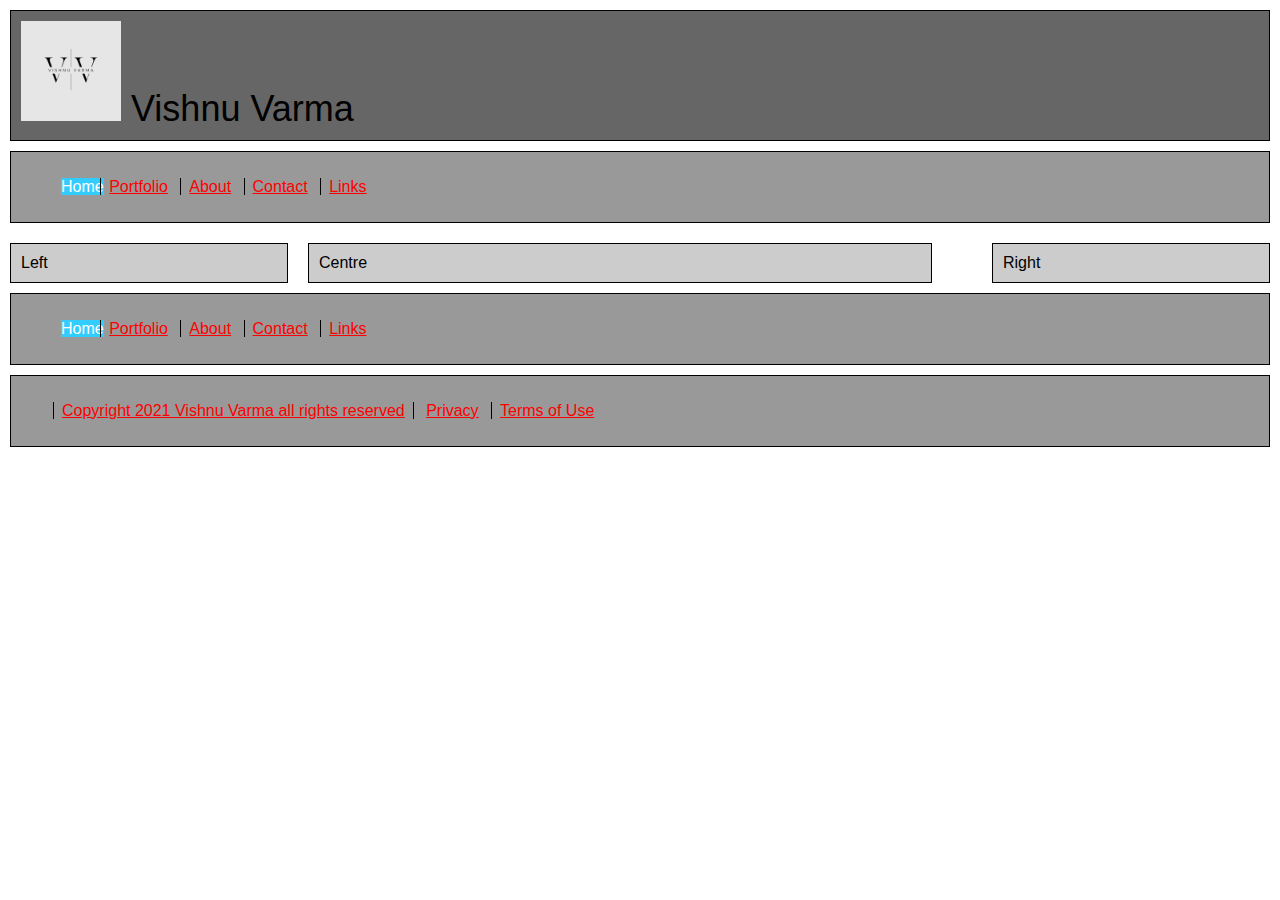
<file: index.html>
<!DOCTYPE HTML>
<html lang=”en”>
<head>
	<title>Vishnu Varma's Web site</title>
	<link href= "styles/styles.css" rel="stylesheet" type="text/css" />

</head>
<body>

	<div class="box"><span class="logo"><img src= "images/logo.gif" alt= "logo" height="100px" width="100px" /> Vishnu Varma </span></div>
    
	<div class="nav">
    	<ul id="navlist"> 
			<span class="deadnav">Home</span>
			<li><a href="portfolio.html">Portfolio</a></li> 
			<li><a href="about.html">About</a></li> 
			<li><a href="contact.html">Contact</a></li> 
			<li><a href="links.html">Links</a></li> 
		</ul>
	</div>
    <div class="left">Left</div>
	<div class="centre">Centre</div>
	<div class="right">Right</div>

	<div class="lower_nav">
    	<ul id="navlist"> 
        	<span class="deadnav">Home</span>
			<li><a href="portfolio.html">Portfolio</a></li> 
			<li><a href="about.html">About</a></li> 
			<li><a href="contact.html">Contact</a></li> 
			<li><a href="links.html">Links</a></li>
		</ul> 
	</div>

<div class="legal"> <ul id="navlist"> <li><a href="copyright.html">Copyright 2021 Vishnu Varma all rights reserved</a></li><li> <a href="privacy.html">Privacy</a></li> <li><a href="terms.html">Terms of Use</a></li></ul></div>

</body>
</html>
</file>
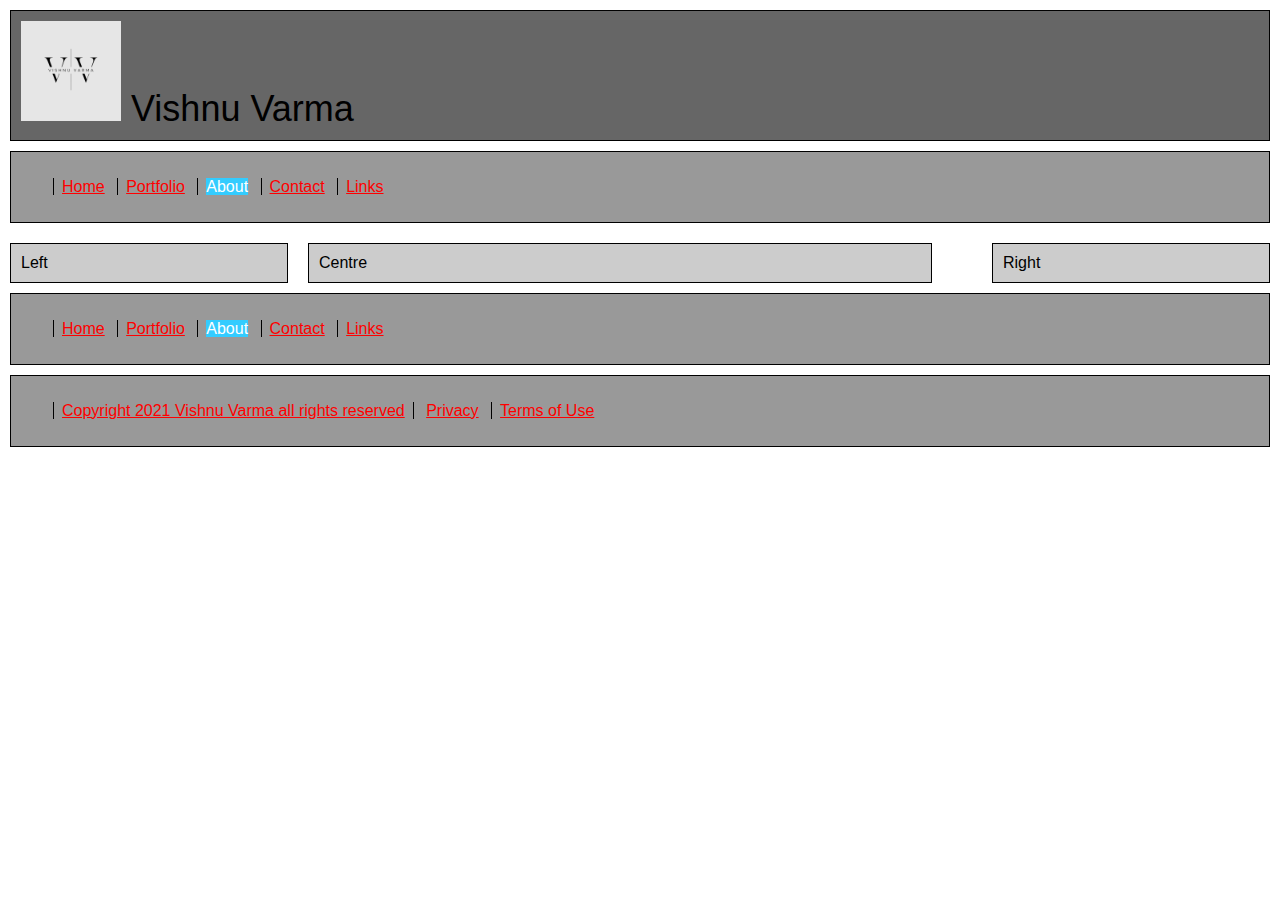
<file: about.html>
<!DOCTYPE HTML>
<html lang=”en”>
<head>
	<title>Vishnu Varma's Web site</title>
	<link href= "styles/styles.css" rel="stylesheet" type="text/css" />

</head>
<body>

	<div class="box"><span class="logo"><img src= "images/logo.gif" alt= "logo" height="100px" width="100px" /> Vishnu Varma </span></div>
        
	<div class="nav">
    	<ul id="navlist"> 
			<li><a href="index.html">Home</a></li>
			<li><a href="portfolio.html">Portfolio</a></li> 
			<li><span class="deadnav">About</span></li> 
			<li><a href="contact.html">Contact</a></li> 
			<li><a href="links.html">Links</a></li> 
		</ul>
	</div>
    <div class="left">Left</div>
	<div class="centre">Centre</div>
	<div class="right">Right</div>

	<div class="lower_nav">
    	<ul id="navlist"> 
        	<li><a href="index.html">Home</a></li>
			<li><a href="portfolio.html">Portfolio</a></li> 
			<li><span class="deadnav">About</span></li> 
			<li><a href="contact.html">Contact</a></li> 
			<li><a href="links.html">Links</a></li> 
		</ul> 
	</div>

<div class="legal"> <ul id="navlist"> <li><a href="copyright.html">Copyright 2021 Vishnu Varma all rights reserved</a></li><li> <a href="privacy.html">Privacy</a></li> <li><a href="terms.html">Terms of Use</a></li></ul></div>

</body>
</html>
</file>
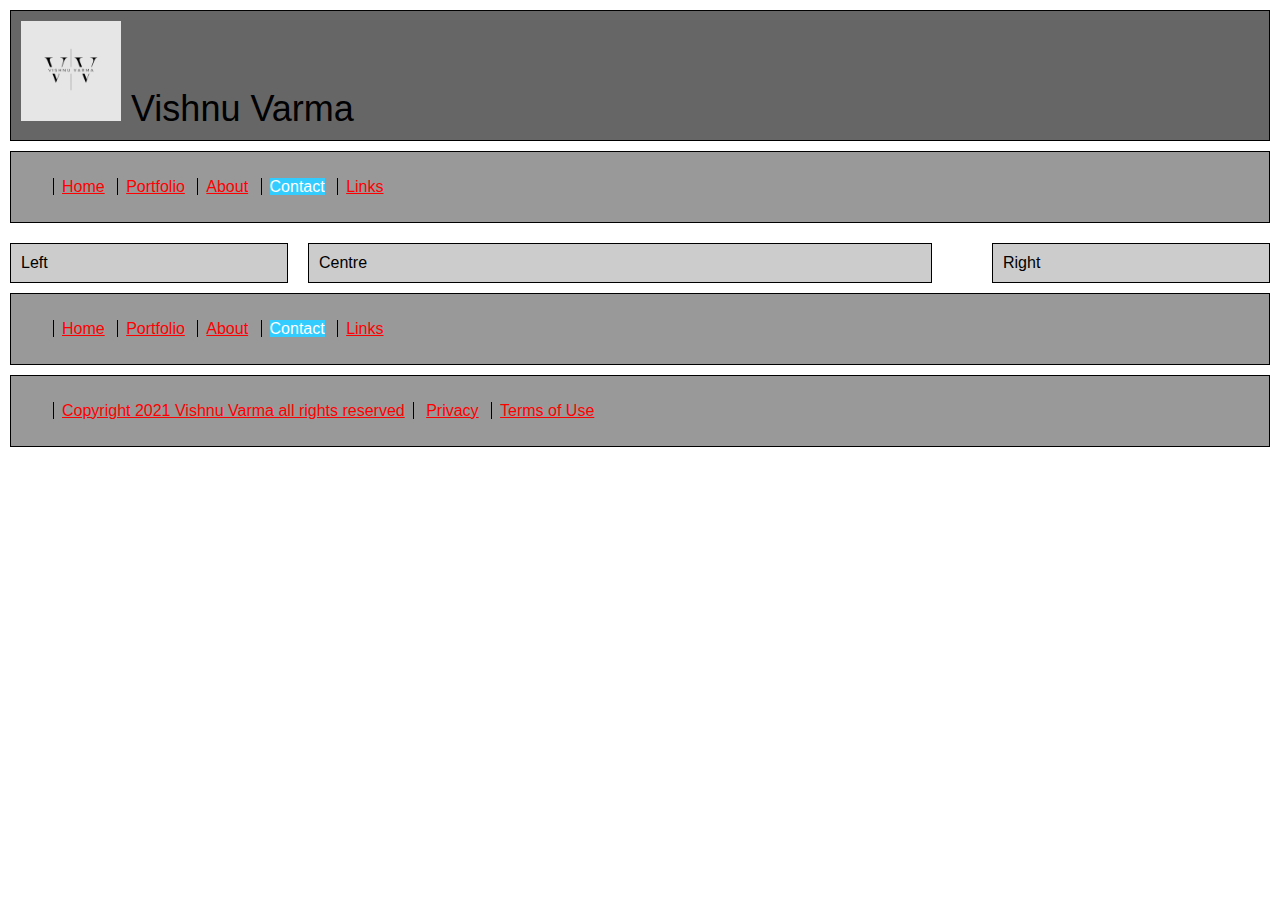
<file: contact.html>
<!DOCTYPE HTML>
<html lang=”en”>
<head>
	<title>Vishnu Varma's Web site</title>
	<link href= "styles/styles.css" rel="stylesheet" type="text/css" />

</head>
<body>

	<div class="box"><span class="logo"><img src= "images/logo.gif" alt= "logo" height="100px" width="100px" /> Vishnu Varma </span></div>
       
	<div class="nav">
    	<ul id="navlist"> 
			<li><a href="index.html">Home</a></li>
			<li><a href="portfolio.html">Portfolio</a></li> 
			<li><a href="about.html">About</a></li> 
			<li><span class="deadnav">Contact</span></li> 
			<li><a href="links.html">Links</a></li> 
		</ul>
	</div>
    <div class="left">Left</div>
	<div class="centre">Centre</div>
	<div class="right">Right</div>

	<div class="lower_nav">
    	<ul id="navlist"> 
			<li><a href="index.html">Home</a></li>
			<li><a href="portfolio.html">Portfolio</a></li> 
			<li><a href="about.html">About</a></li> 
			<li><span class="deadnav">Contact</span></li> 
			<li><a href="links.html">Links</a></li>
		</ul> 
	</div>

<div class="legal"> <ul id="navlist"> <li><a href="copyright.html">Copyright 2021 Vishnu Varma all rights reserved</a></li><li> <a href="privacy.html">Privacy</a></li> <li><a href="terms.html">Terms of Use</a></li></ul></div>

</body>
</html>
</file>
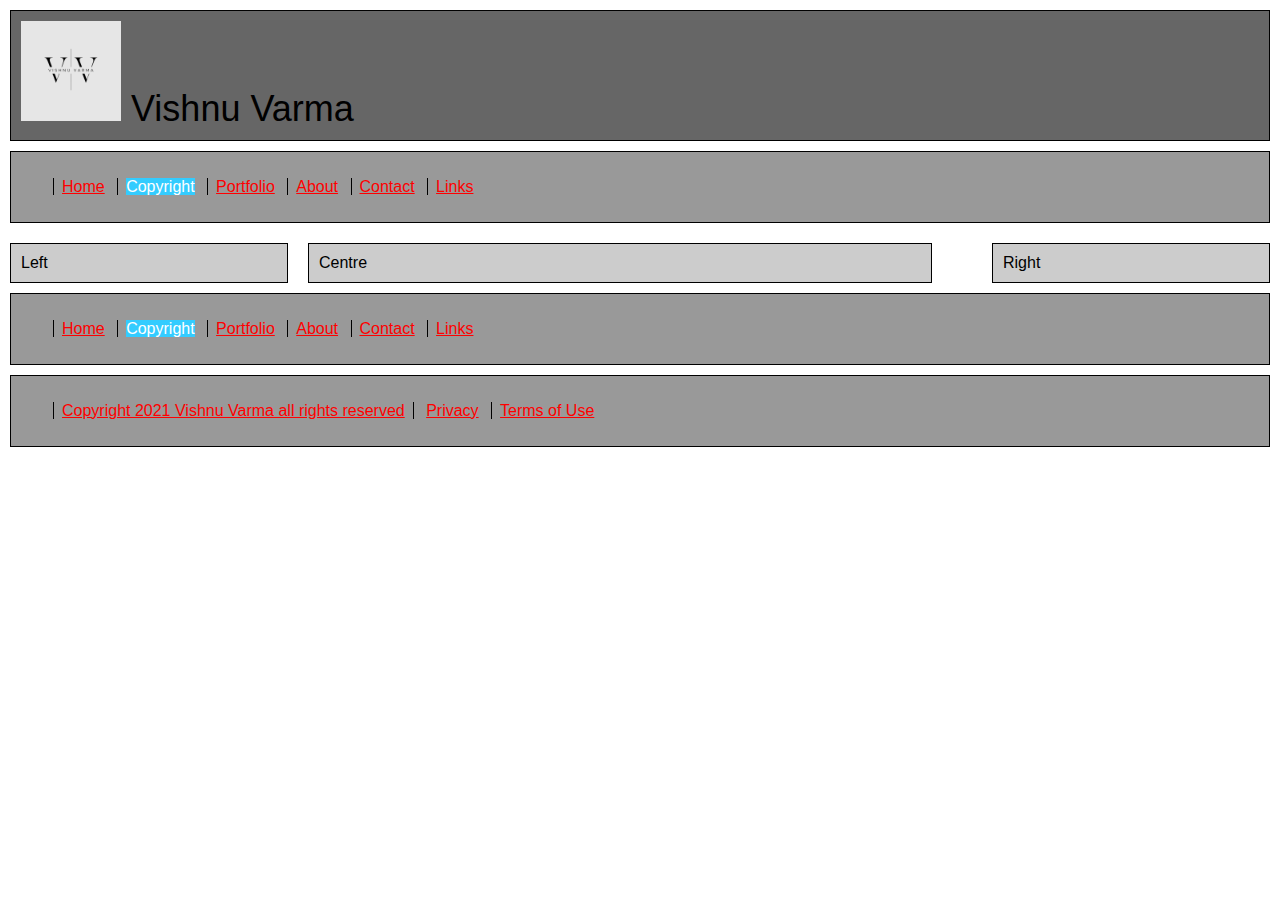
<file: copyright.html>
<!DOCTYPE HTML>
<html lang=”en”>
<head>
	<title>Vishnu Varma's Web site</title>
	<link href= "styles/styles.css" rel="stylesheet" type="text/css" />

</head>
<body>

	<div class="box"><span class="logo"><img src= "images/logo.gif" alt= "logo" height="100px" width="100px" /> Vishnu Varma </span></div>
       
	<div class="nav">
    	<ul id="navlist"> 
			<li><a href="index.html">Home</a></li>
			<li><span class="deadnav">Copyright</span></li>
			<li><a href="portfolio.html">Portfolio</a></li> 
			<li><a href="about.html">About</a></li> 
			<li><a href="contact.html">Contact</a></li> 
			<li><a href="links.html">Links</a></li> 
		</ul>
	</div>
    <div class="left">Left</div>
	<div class="centre">Centre</div>
	<div class="right">Right</div>

	<div class="lower_nav">
    	<ul id="navlist"> 
			<li><a href="index.html">Home</a></li>
			<li><span class="deadnav">Copyright</span></li>
			<li><a href="portfolio.html">Portfolio</a></li> 
			<li><a href="about.html">About</a></li> 
			<li><a href="contact.html">Contact</a></li> 
			<li><a href="links.html">Links</a></li>
		</ul> 
	</div>

<div class="legal"> <ul id="navlist"> <li><a href="copyright.html">Copyright 2021 Vishnu Varma all rights reserved</a></li><li> <a href="privacy.html">Privacy</a></li> <li><a href="terms.html">Terms of Use</a></li></ul></div>

</body>
</html>
</file>
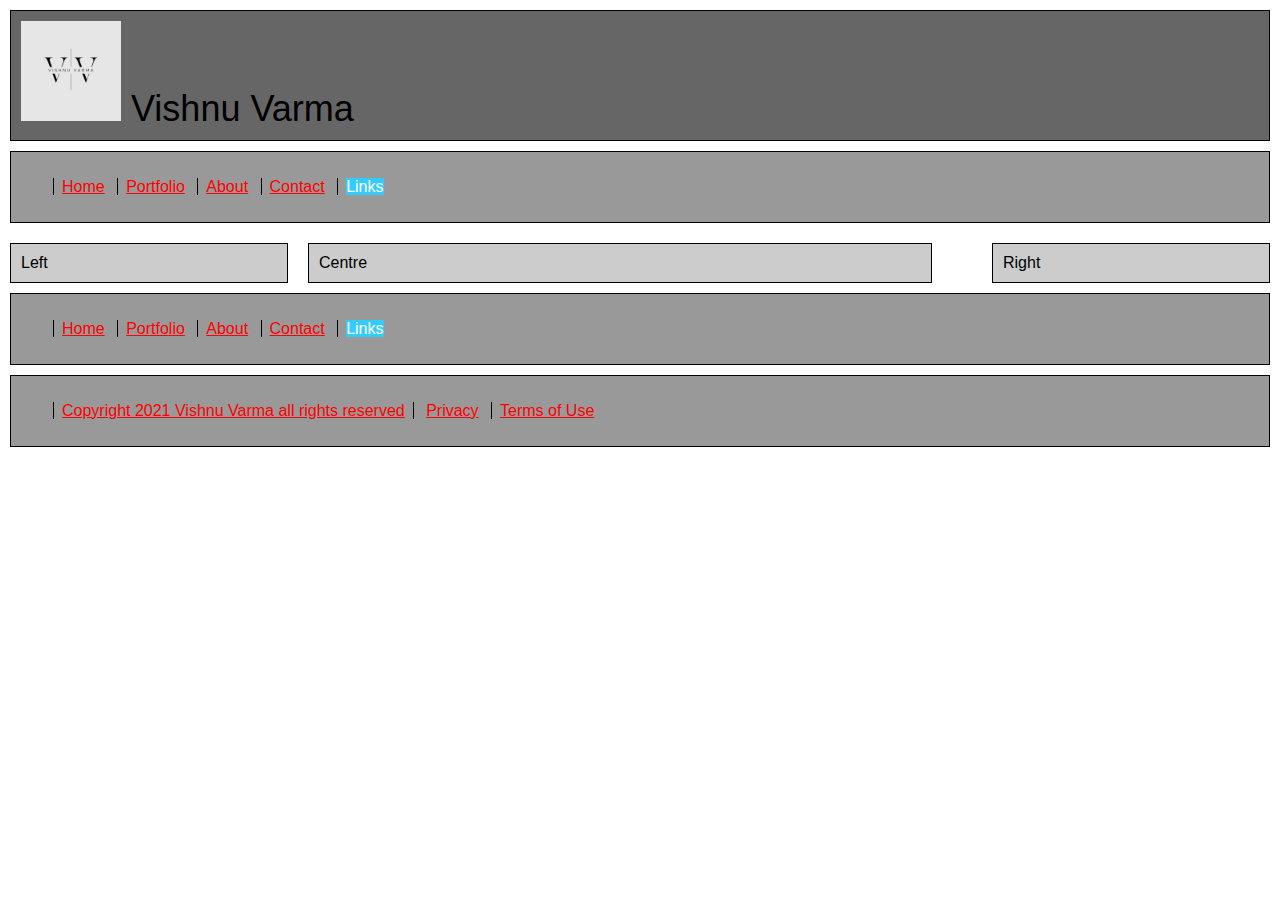
<file: links.html>
<!DOCTYPE HTML>
<html lang=”en”>
<head>
	<title>Vishnu Varma's Web site</title>
	<link href= "styles/styles.css" rel="stylesheet" type="text/css" />

</head>
<body>

	<div class="box"><span class="logo"><img src= "images/logo.gif" alt= "logo" height="100px" width="100px" /> Vishnu Varma </span></div>
       
	<div class="nav">
    	<ul id="navlist"> 
			<li><a href="index.html">Home</a></li>
			<li><a href="portfolio.html">Portfolio</a></li> 
			<li><a href="about.html">About</a></li> 
			<li><a href="contact.html">Contact</a></li> 
			<li><span class="deadnav">Links</span></li> 
		</ul>
	</div>
    <div class="left">Left</div>
	<div class="centre">Centre</div>
	<div class="right">Right</div>

	<div class="lower_nav">
    	<ul id="navlist"> 
			<li><a href="index.html">Home</a></li>
			<li><a href="portfolio.html">Portfolio</a></li> 
			<li><a href="about.html">About</a></li> 
			<li><a href="contact.html">Contact</a></li> 
			<li><span class="deadnav">Links</span></li>
		</ul> 
	</div>

<div class="legal"> <ul id="navlist"> <li><a href="copyright.html">Copyright 2021 Vishnu Varma all rights reserved</a></li><li> <a href="privacy.html">Privacy</a></li> <li><a href="terms.html">Terms of Use</a></li></ul></div>

</body>
</html>
</file>
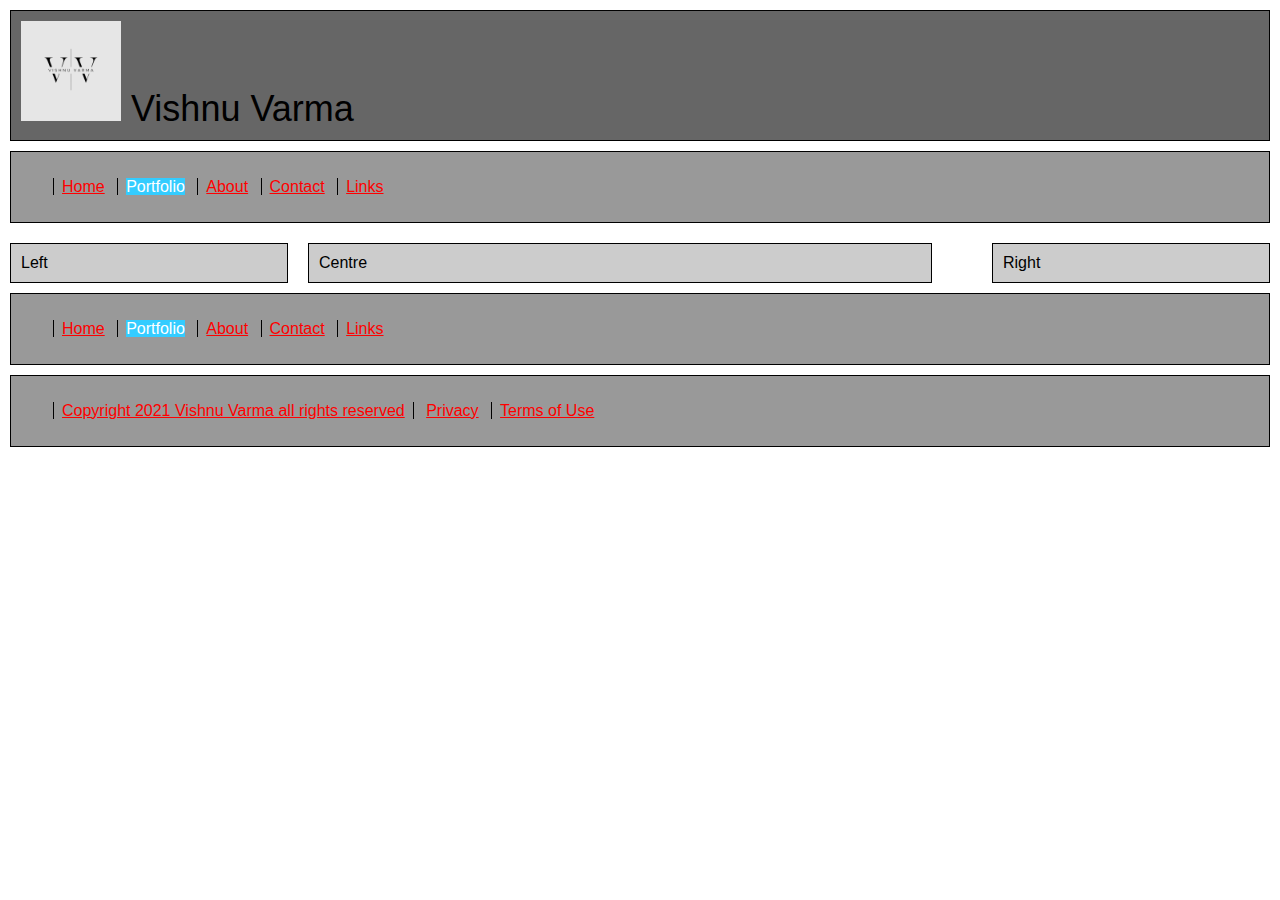
<file: portfolio.html>
<!DOCTYPE HTML>
<html lang=”en”>
<head>
	<title>Vishnu Varma's Web site</title>
	<link href= "styles/styles.css" rel="stylesheet" type="text/css" />

</head>
<body>

	<div class="box"><span class="logo"><img src= "images/logo.gif" alt= "logo" height="100px" width="100px" /> Vishnu Varma </span></div>
       
	<div class="nav">
    	<ul id="navlist"> 
			<li><a href="index.html">Home</a></li>
			<li><span class="deadnav">Portfolio</span></li> 
			<li><a href="about.html">About</a></li> 
			<li><a href="contact.html">Contact</a></li> 
			<li><a href="links.html">Links</a></li> 
		</ul>
	</div>
    <div class="left">Left</div>
	<div class="centre">Centre</div>
	<div class="right">Right</div>

	<div class="lower_nav">
    	<ul id="navlist"> 
			<li><a href="index.html">Home</a></li>
			<li><span class="deadnav">Portfolio</span></a></li> 
			<li><a href="about.html">About</a></li> 
			<li><a href="contact.html">Contact</a></li> 
			<li><a href="links.html">Links</a></li> 
		</ul> 
	</div>

<div class="legal"> <ul id="navlist"> <li><a href="copyright.html">Copyright 2021 Vishnu Varma all rights reserved</a></li><li> <a href="privacy.html">Privacy</a></li> <li><a href="terms.html">Terms of Use</a></li></ul></div>

</body>
</html>
</file>
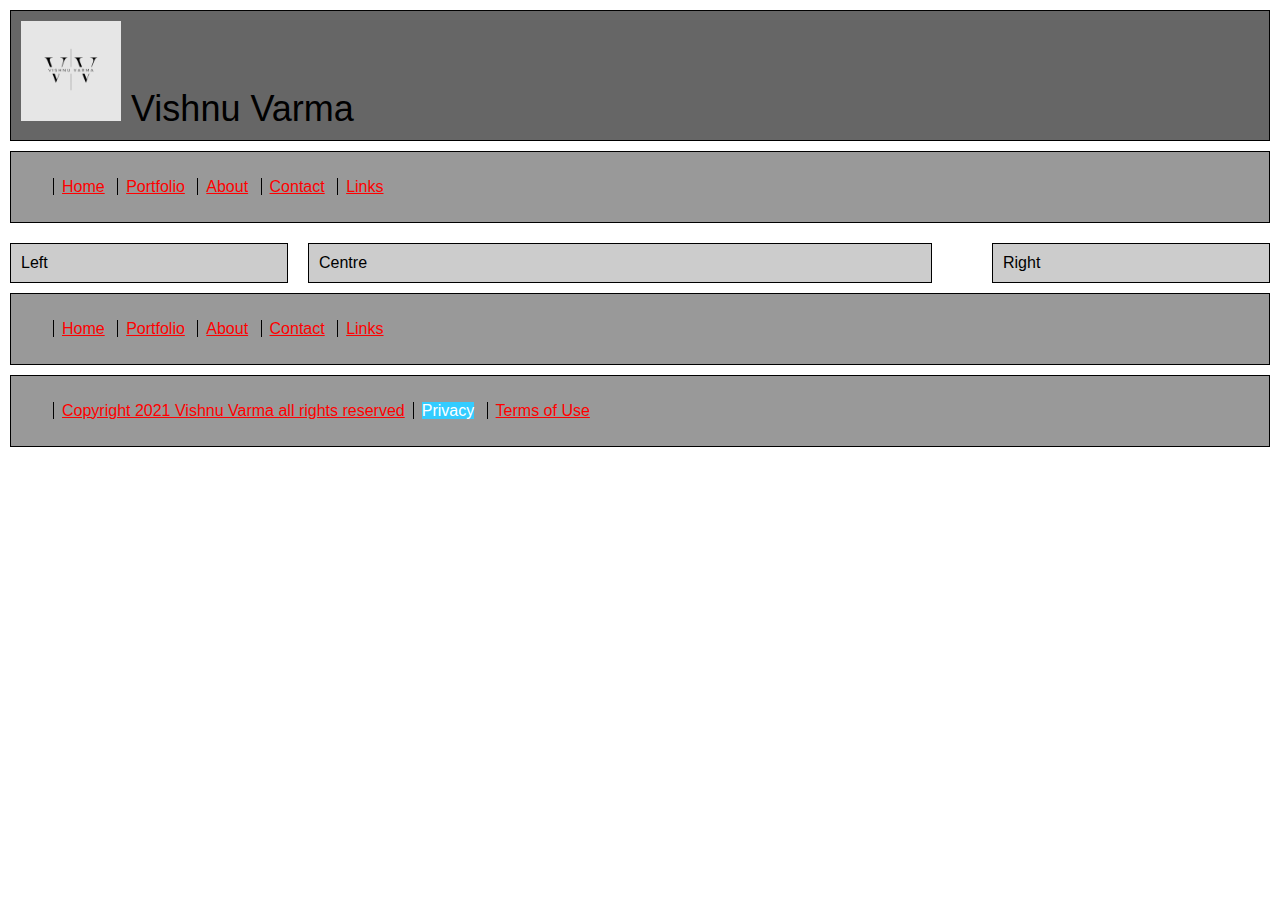
<file: privacy.html>
<!DOCTYPE HTML>
<html lang=”en”>
<head>
	<title>Vishnu Varma's Web site</title>
	<link href= "styles/styles.css" rel="stylesheet" type="text/css" />

</head>
<body>

	<div class="box"><span class="logo"><img src= "images/logo.gif" alt= "logo" height="100px" width="100px" /> Vishnu Varma </span></div>
    
	<div class="nav">
    	<ul id="navlist"> 
			
			<li><a href="index.html">Home</a></li>
			<li><a href="portfolio.html">Portfolio</a></li> 
			<li><a href="about.html">About</a></li> 
			<li><a href="contact.html">Contact</a></li> 
			<li><a href="links.html">Links</a></li> 
		</ul>
	</div>
    <div class="left">Left</div>
	<div class="centre">Centre</div>
	<div class="right">Right</div>

	<div class="lower_nav">
    	<ul id="navlist"> 
			<li><a href="index.html">Home</a></li>
			<li><a href="portfolio.html">Portfolio</a></li> 
			<li><a href="about.html">About</a></li> 
			<li><a href="contact.html">Contact</a></li> 
			<li><a href="links.html">Links</a></li>
		</ul> 
	</div>

<div class="legal"> <ul id="navlist"> <li><a href="copyright.html">Copyright 2021 Vishnu Varma all rights reserved</a></li><li><span class="deadnav">Privacy</span></li> <li><a href="terms.html">Terms of Use</a></li></ul></div>

</body>
</html>
</file>
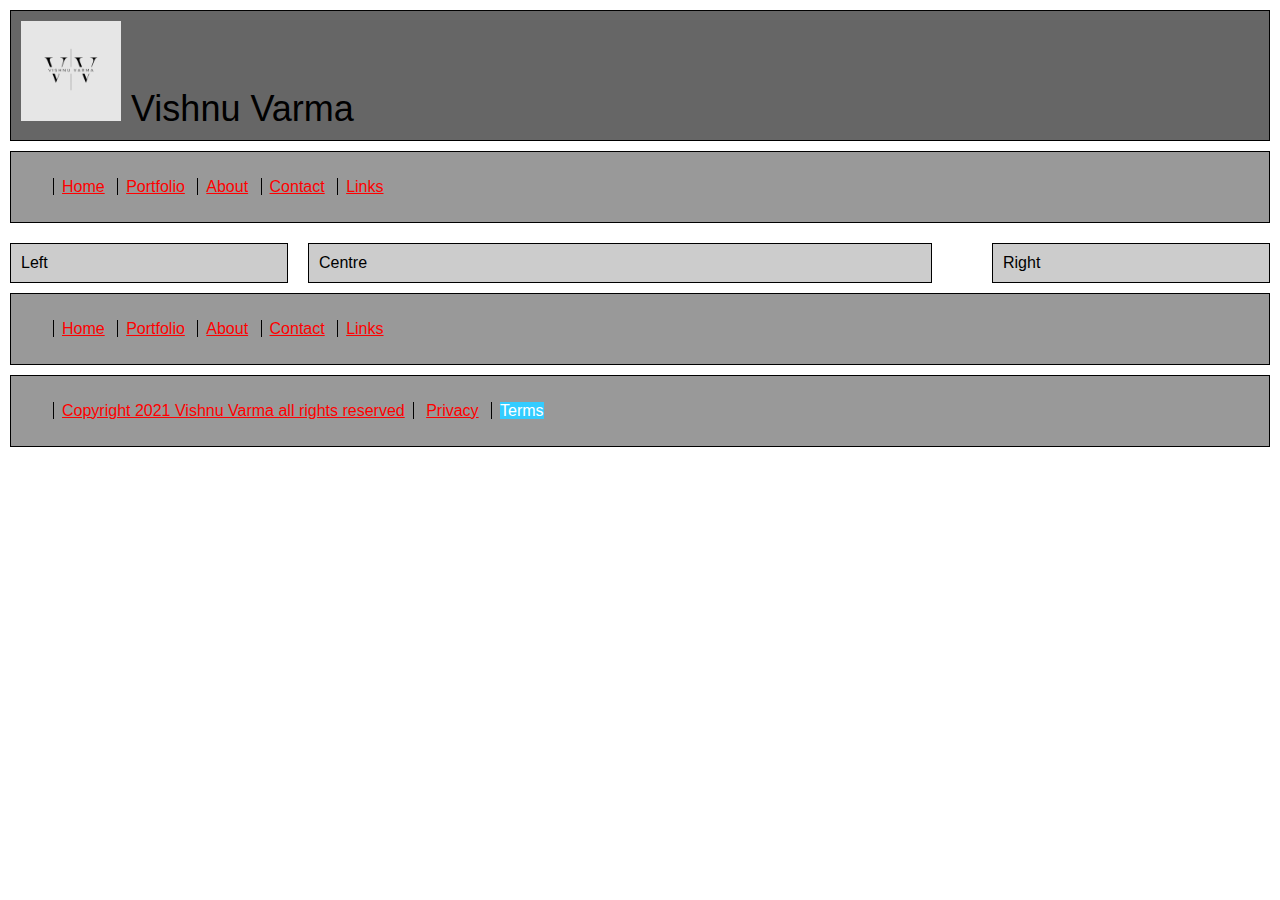
<file: terms.html>
<!DOCTYPE HTML>
<html lang=”en”>
<head>
	<title>Vishnu Varma's Web site</title>
	<link href= "styles/styles.css" rel="stylesheet" type="text/css" />

</head>
<body>

	<div class="box"><span class="logo"><img src= "images/logo.gif" alt= "logo" height="100px" width="100px" /> Vishnu Varma </span></div>
       
	<div class="nav">
    	<ul id="navlist"> 
			
			<li><a href="index.html">Home</a></li>
			<li><a href="portfolio.html">Portfolio</a></li> 
			<li><a href="about.html">About</a></li> 
			<li><a href="contact.html">Contact</a></li> 
			<li><a href="links.html">Links</a></li> 
		</ul>
	</div>
    <div class="left">Left</div>
	<div class="centre">Centre</div>
	<div class="right">Right</div>

	<div class="lower_nav">
    	<ul id="navlist"> 
			<li><a href="index.html">Home</a></li>
			<li><a href="portfolio.html">Portfolio</a></li> 
			<li><a href="about.html">About</a></li> 
			<li><a href="contact.html">Contact</a></li> 
			<li><a href="links.html">Links</a></li>
		</ul> 
	</div>

<div class="legal"> <ul id="navlist"> <li><a href="copyright.html">Copyright 2021 Vishnu Varma all rights reserved</a></li><li> <a href="privacy.html">Privacy</a></li> <li><span class="deadnav">Terms</span></li></ul></div>

</body>
</html>
</file>
<file: styles/styles.css>
body { 
	padding: 0px; 
	margin:  0px; 
	font-family: Arial, Helvetica, sans-serif; 
	background: #fff; 
	color: #000; 
}

a:link{
	color:#F00
}

a:visited{
	color:#FC0
}

a:hover{
	background-color:#3CF;
	color:#03F
}

a:active{
	color:#F3F
}

.logo{
	font-size:36px
}

#navlist li
	{
	display: inline;
	list-style-type:circle;
	padding-right: 20px;
	border-left: 1px solid #000;
	line-height: 1.1em;
	margin: 0 .5em 0 -.5em;
	padding: 0 .5em 0 .5em;
}

.box {
	margin:10px;
	padding:10px;
	background-color:#666;
	border-width:1px;
	border-color:black;
	border-style:solid;
	clear:both;
}

.nav {
	margin:10px;
    padding:10px;
	background-color:#999;
	border-width:1px;
	border-color:black;
	border-style:solid;
}

.left {
	width:20%;
	margin:10px;
	padding:10px;
	background-color:#CCC;
	border-width:1px;
	border-color:black;
	border-style:solid;
	float:left;
}

.centre {
	width:47%;
	margin:10px;
	padding:10px;
	background-color:#CCC;
	border-width:1px;
	border-color:black;
	border-style:solid;
	float:left;
}

.right {
	width:20%;
	margin:10px;
	padding:10px;
	background-color:#CCC;
	border-width:1px;
	border-color:black;
	border-style:solid;
	float:right;		
}

.lower_nav {
	margin:10px;
	padding:10px;
	background-color:#999;
	border-width:1px;
	border-color:black;
	border-style:solid;
	clear:both;
}

.legal {
	margin:10px;
	padding:10px;
	background-color:#999;
	border-width:1px;
	border-color:black;
	border-style:solid;
	float:none;
	clear:both;
}

.deadnav{
    color:#FFF;
    background-color: #3CF
}
</file>
